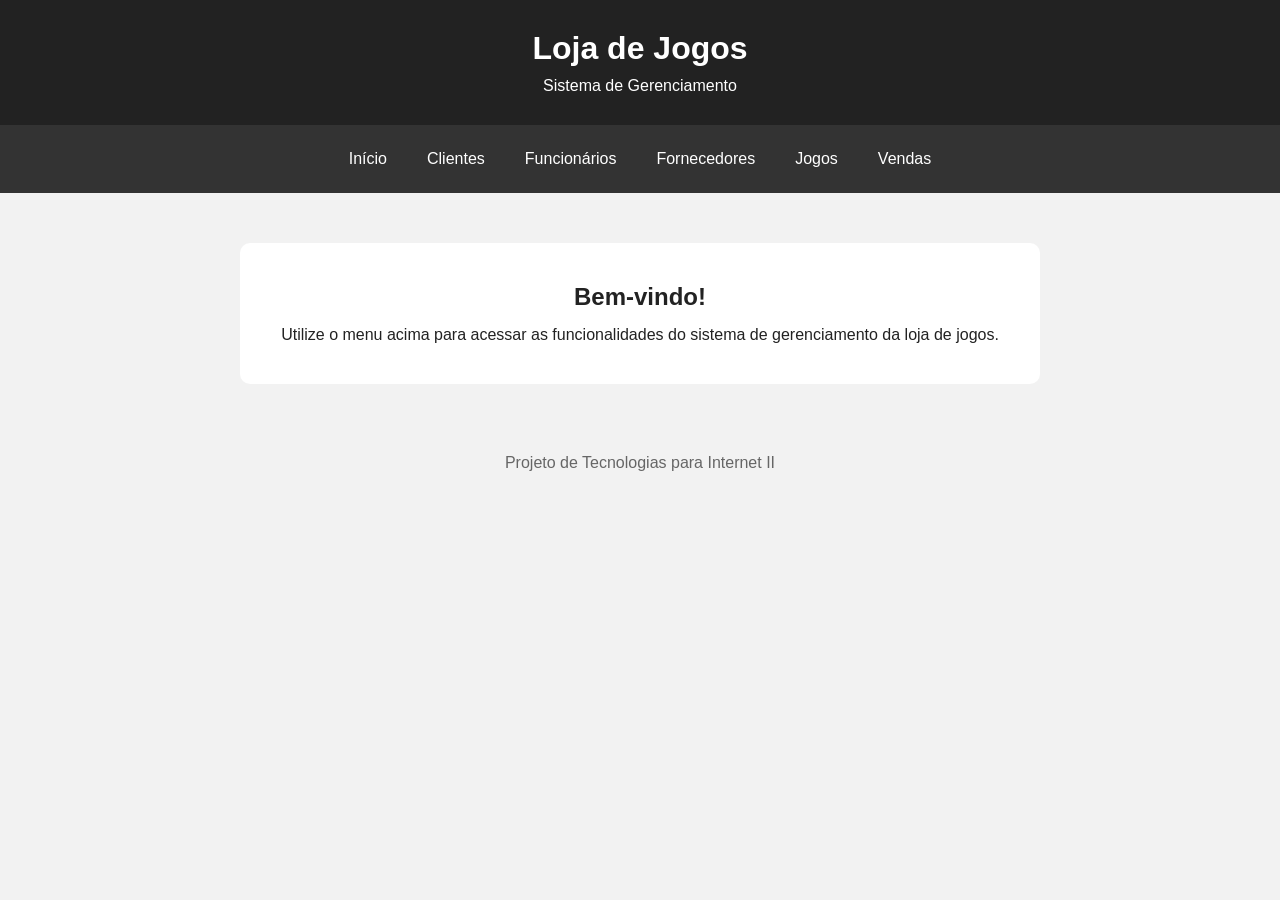
<file: index.html>
<!DOCTYPE html>
<html lang="pt-BR">
<head>
    <meta charset="UTF-8">
    <meta name="viewport" content="width=device-width, initial-scale=1.0">
    <title>Loja de Jogos</title>

    <link rel="stylesheet" href="css/style.css">
</head>

<body>

    <header>
        <h1>Loja de Jogos</h1>
        <p>Sistema de Gerenciamento</p>
    </header>

    <nav menutpi2>
        <a href="index.html">Início</a>
        <a href="clientes.html">Clientes</a>
        <a href="funcionarios.html">Funcionários</a>
        <a href="fornecedores.html">Fornecedores</a>
        <a href="jogos.html">Jogos</a>
        <a href="vendas.html">Vendas</a>
    </nav>

    <main>
        <h2>Bem-vindo!</h2>

        <p>
            Utilize o menu acima para acessar as funcionalidades
            do sistema de gerenciamento da loja de jogos.
        </p>
    </main>

    <footer>
        <p>Projeto de Tecnologias para Internet II</p>
    </footer>

</body>
</html>
</file>
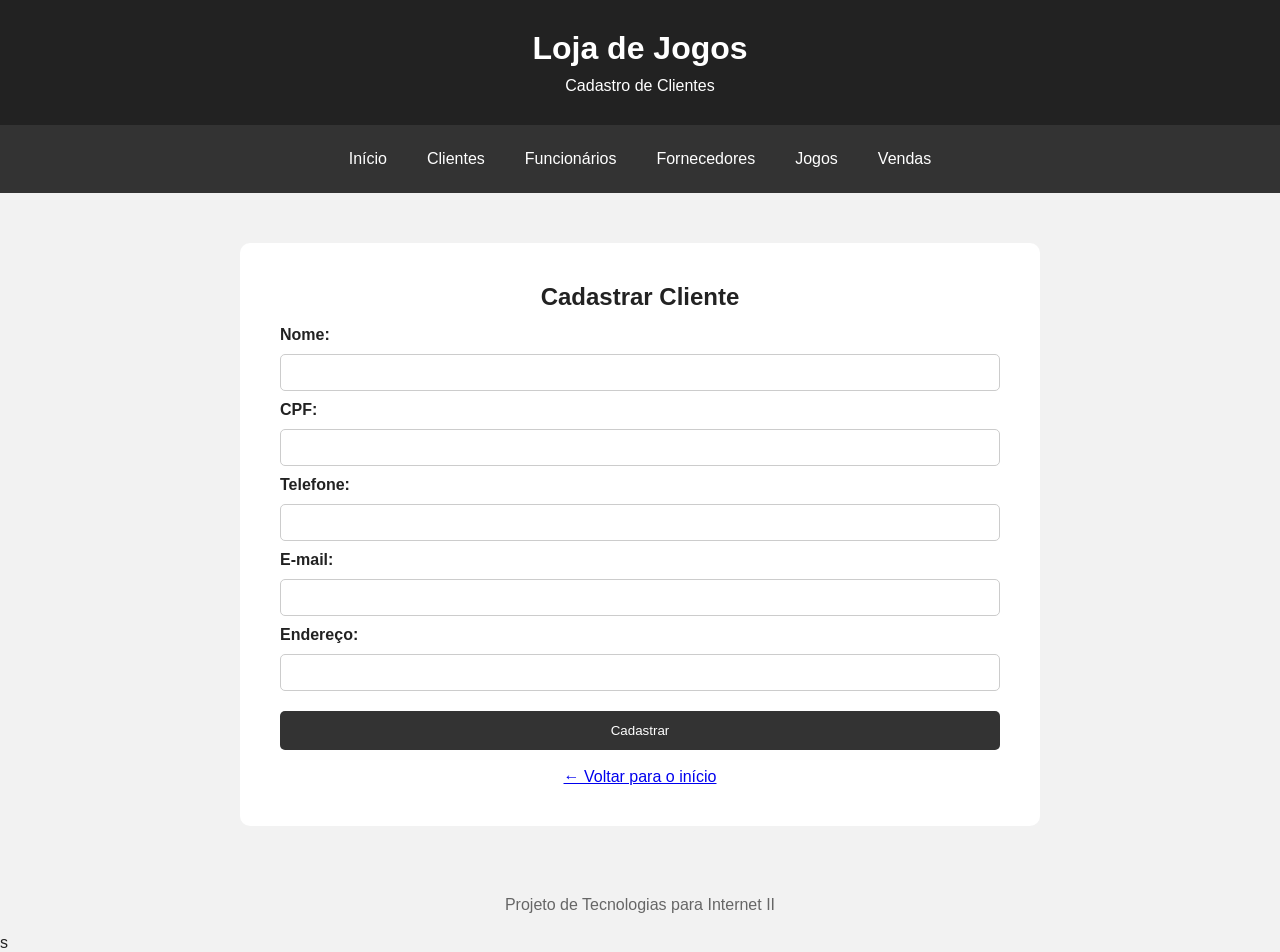
<file: clientes.html>
<!DOCTYPE html>
<html lang="pt-BR">

<head>
    <meta charset="UTF-8">
    <meta name="viewport" content="width=device-width, initial-scale=1.0">
    <title>Clientes - Loja de Jogos</title>

    <link rel="stylesheet" href="css/style.css">
</head>

<body>

    <header>
        <h1>Loja de Jogos</h1>
        <p>Cadastro de Clientes</p>
    </header>

    <nav menutpi2>
        <a href="index.html">Início</a>
        <a href="clientes.html">Clientes</a>
        <a href="funcionarios.html">Funcionários</a>
        <a href="fornecedores.html">Fornecedores</a>
        <a href="jogos.html">Jogos</a>
        <a href="vendas.html">Vendas</a>
    </nav>

    <main>

        <h2>Cadastrar Cliente</h2>

        <form id="formCliente" method="post">

            <label for="nome">Nome:</label>
            <input type="text" id="nome" name="nome" required>

            <label for="cpf">CPF:</label>
            <input type="text" id="cpf" name="cpf" required>

            <label for="telefone">Telefone:</label>
            <input type="text" id="telefone" name="telefone" required>

            <label for="email">E-mail:</label>
            <input type="email" id="email" name="email" required>

            <label for="endereco">Endereço:</label>
            <input type="text" id="endereco" name="endereco" required>

            <button type="submit">Cadastrar</button>

        </form>

        <br>

        <a href="index.html">← Voltar para o início</a>

    </main>

    <footer>
        <p>Projeto de Tecnologias para Internet II</p>
    </footer>s

    <script src="js/script.js"></script>

</body>

</html>
</file>
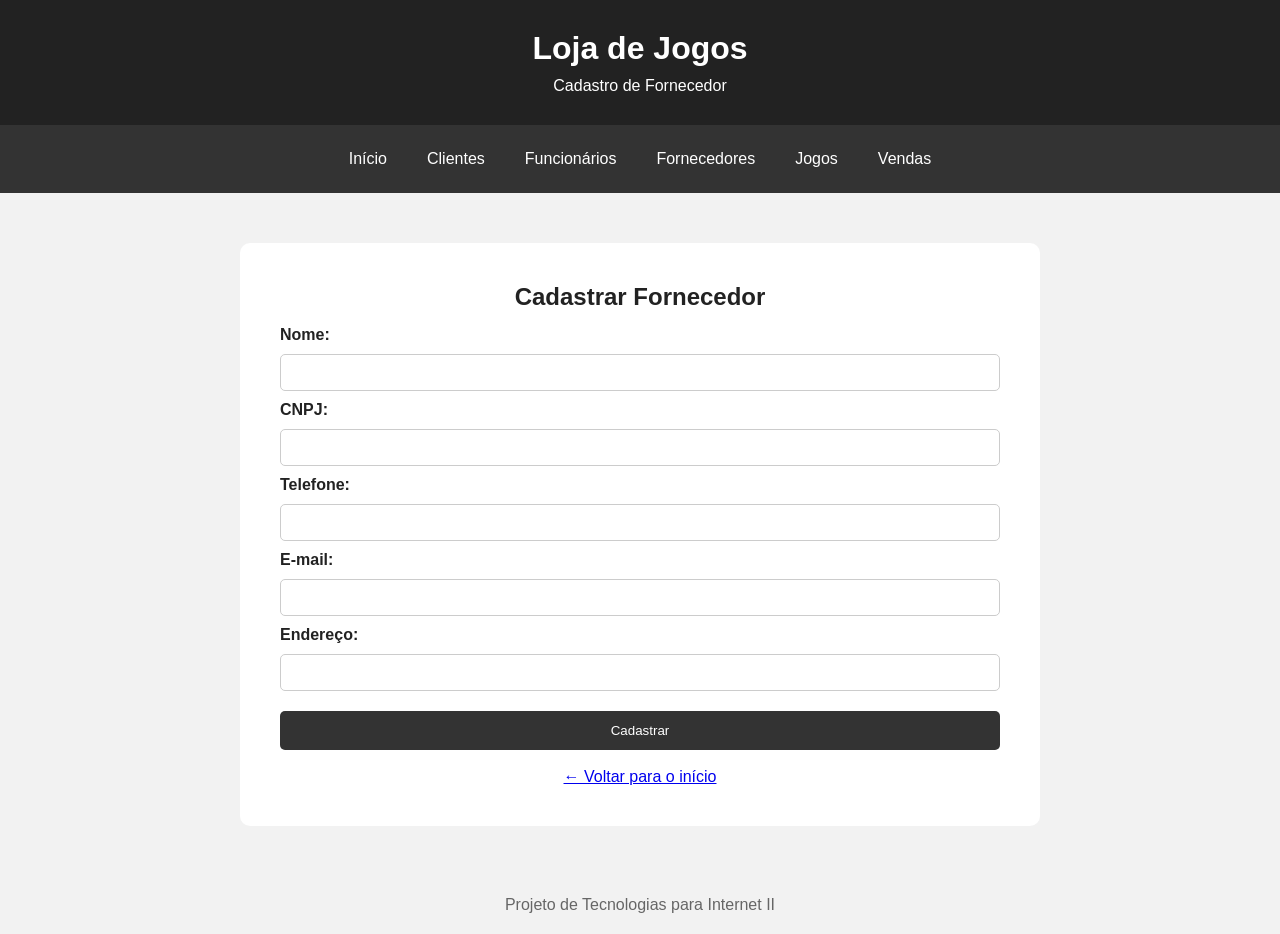
<file: fornecedores.html>
<!DOCTYPE html>
<html lang="pt-BR">

<head>
    <meta charset="UTF-8">
    <meta name="viewport" content="width=device-width, initial-scale=1.0">
    <title>Fornecedores - Loja de Jogos</title>

    <link rel="stylesheet" href="css/style.css">
</head>

<body>

    <header>
        <h1>Loja de Jogos</h1>
        <p>Cadastro de Fornecedor</p>
    </header>

    <nav menutpi2>
        <a href="index.html">Início</a>
        <a href="clientes.html">Clientes</a>
        <a href="funcionarios.html">Funcionários</a>
        <a href="fornecedores.html">Fornecedores</a>
        <a href="jogos.html">Jogos</a>
        <a href="vendas.html">Vendas</a>
    </nav>

    <main>

        <h2>Cadastrar Fornecedor</h2>

        <form id="formFornecedor" method="post">

            <label for="nome">Nome:</label>
            <input type="text" id="nome" name="nome" required>

            <label for="cnpj">CNPJ:</label>
            <input type="text" id="cnpj" name="cnpj" required>

            <label for="telefone">Telefone:</label>
            <input type="text" id="telefone" name="telefone" required>

            <label for="email">E-mail:</label>
            <input type="email" id="email" name="email" required>

            <label for="endereco">Endereço:</label>
            <input type="text" id="endereco" name="endereco" required>

            <button type="submit">Cadastrar</button>

        </form>

        <br>

        <a href="index.html">← Voltar para o início</a>

    </main>

    <footer>
        <p>Projeto de Tecnologias para Internet II</p>
    </footer>

    <script src="js/script.js"></script>

</body>

</html>
</file>
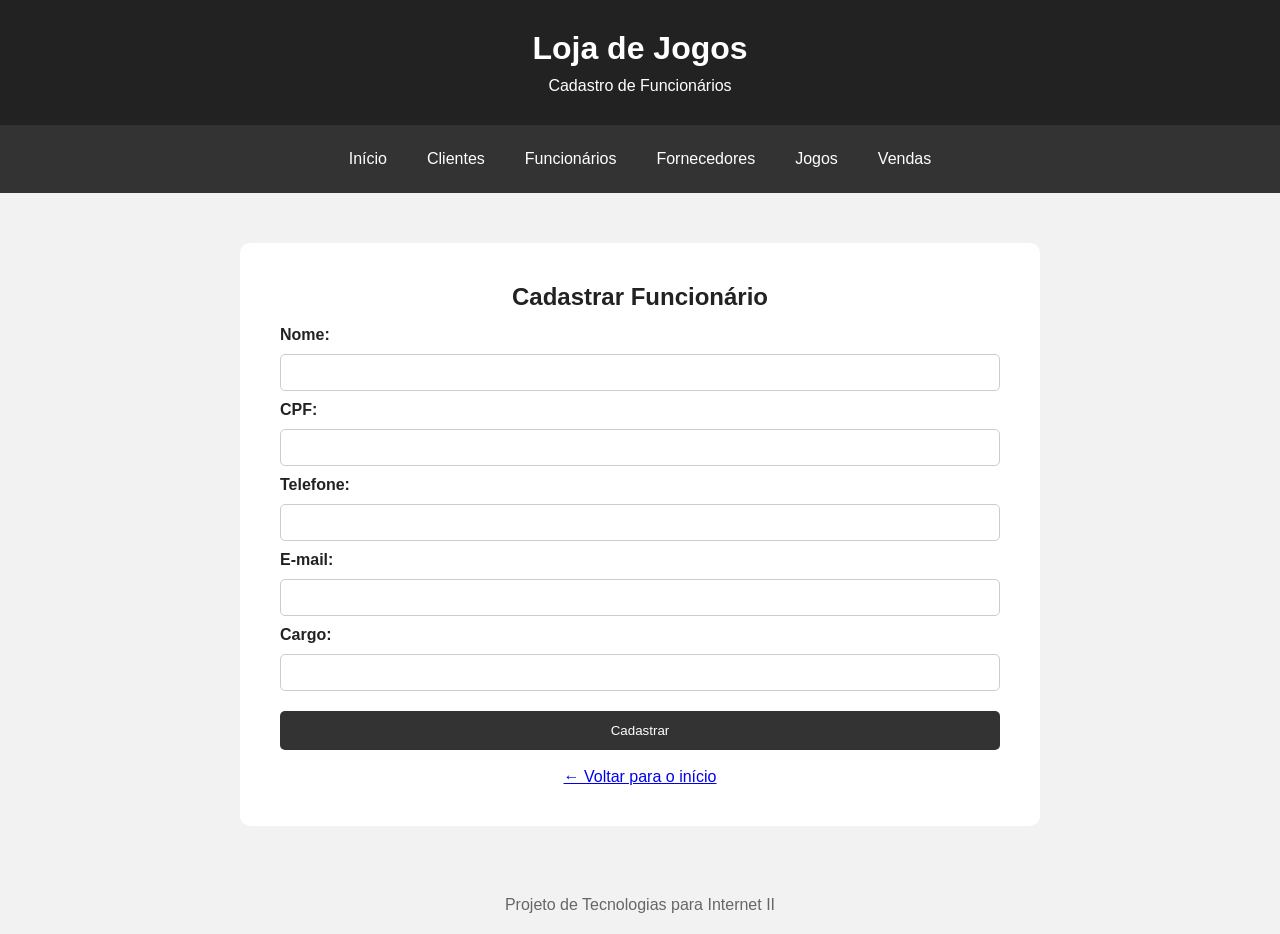
<file: funcionarios.html>
<!DOCTYPE html>
<html lang="pt-BR">

<head>
    <meta charset="UTF-8">
    <meta name="viewport" content="width=device-width, initial-scale=1.0">
    <title>Funcionários - Loja de Jogos</title>

    <link rel="stylesheet" href="css/style.css">
</head>

<body>

    <header>
        <h1>Loja de Jogos</h1>
        <p>Cadastro de Funcionários</p>
    </header>

    <nav menutpi2>
        <a href="index.html">Início</a>
        <a href="clientes.html">Clientes</a>
        <a href="funcionarios.html">Funcionários</a>
        <a href="fornecedores.html">Fornecedores</a>
        <a href="jogos.html">Jogos</a>
        <a href="vendas.html">Vendas</a>
    </nav>

    <main>

        <h2>Cadastrar Funcionário</h2>

        <form id="formFuncionario" method="post">

            <label for="nome">Nome:</label>
            <input type="text" id="nome" name="nome" required>

            <label for="cpf">CPF:</label>
            <input type="text" id="cpf" name="cpf" required>

            <label for="telefone">Telefone:</label>
            <input type="text" id="telefone" name="telefone" required>

            <label for="email">E-mail:</label>
            <input type="email" id="email" name="email" required>

            <label for="cargo">Cargo:</label>
            <input type="text" id="cargo" name="cargo" required>

            <button type="submit">Cadastrar</button>

        </form>

        <br>

        <a href="index.html">← Voltar para o início</a>

    </main>

    <footer>
        <p>Projeto de Tecnologias para Internet II</p>
    </footer>

    <script src="js/script.js"></script>

</body>

</html>
</file>
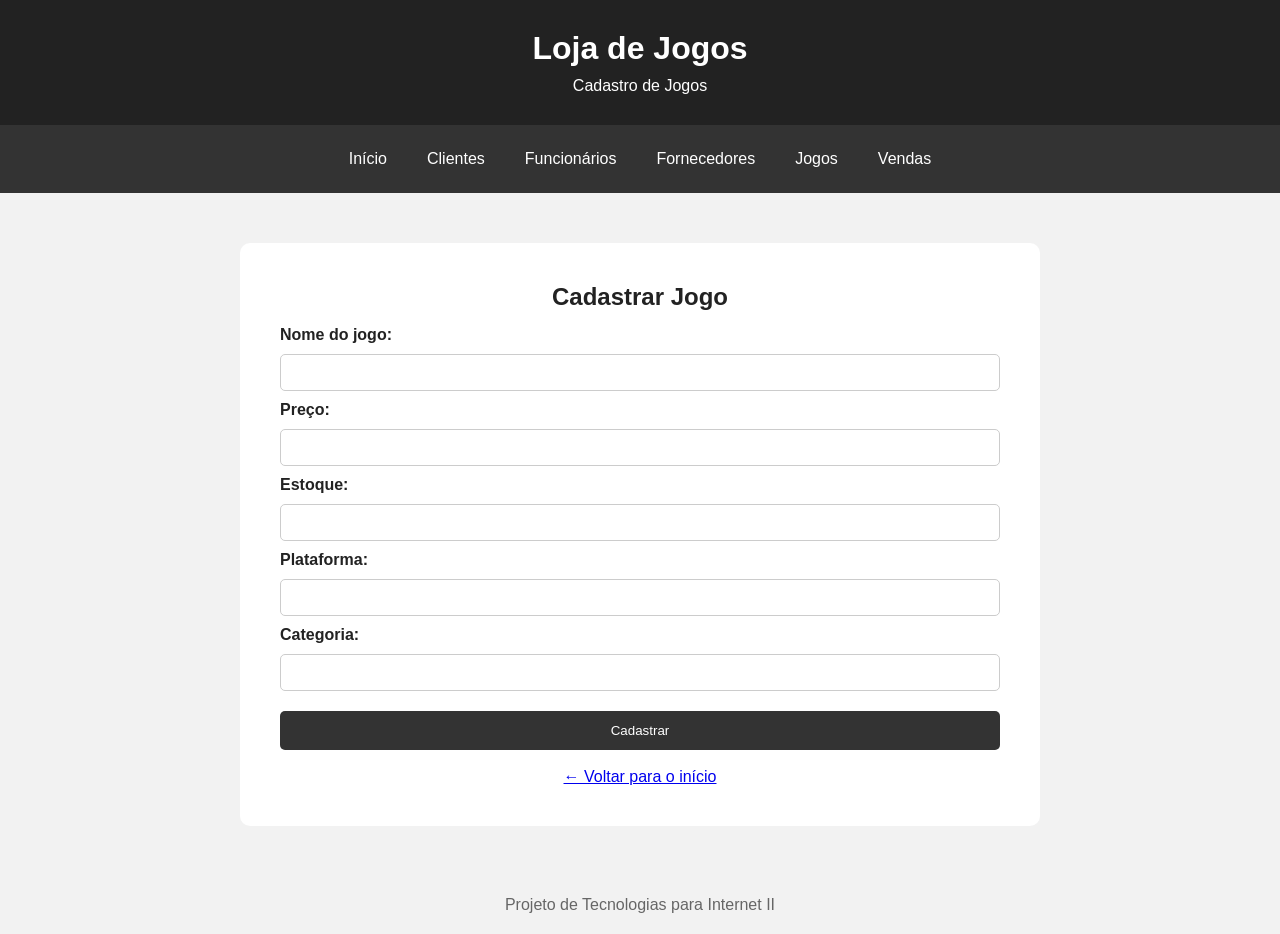
<file: jogos.html>
<!DOCTYPE html>
<html lang="pt-BR">

<head>
    <meta charset="UTF-8">
    <meta name="viewport" content="width=device-width, initial-scale=1.0">
    <title>Jogos - Loja de Jogos</title>

    <link rel="stylesheet" href="css/style.css">
</head>

<body>

    <header>
        <h1>Loja de Jogos</h1>
        <p>Cadastro de Jogos</p>
    </header>

    <nav menutpi2>
        <a href="index.html">Início</a>
        <a href="clientes.html">Clientes</a>
        <a href="funcionarios.html">Funcionários</a>
        <a href="fornecedores.html">Fornecedores</a>
        <a href="jogos.html">Jogos</a>
        <a href="vendas.html">Vendas</a>
    </nav>

    <main>

        <h2>Cadastrar Jogo</h2>

        <form id="formJogo" method="post">

            <label for="nome">Nome do jogo:</label>
            <input type="text" id="nome" name="nome" required>

            <label for="preco">Preço:</label>
            <input type="number" id="preco" name="preco" step="0.01" min="0" required>

            <label for="estoque">Estoque:</label>
            <input type="number" id="estoque" name="estoque" min="0" required>

            <label for="plataforma">Plataforma:</label>
            <input type="text" id="plataforma" name="plataforma" required>

            <label for="categoria">Categoria:</label>
            <input type="text" id="categoria" name="categoria" required>

            <button type="submit">Cadastrar</button>

        </form>

        <br>

        <a href="index.html">← Voltar para o início</a>

    </main>

    <footer>
        <p>Projeto de Tecnologias para Internet II</p>
    </footer>

    <script src="js/script.js"></script>

</body>

</html>
</file>
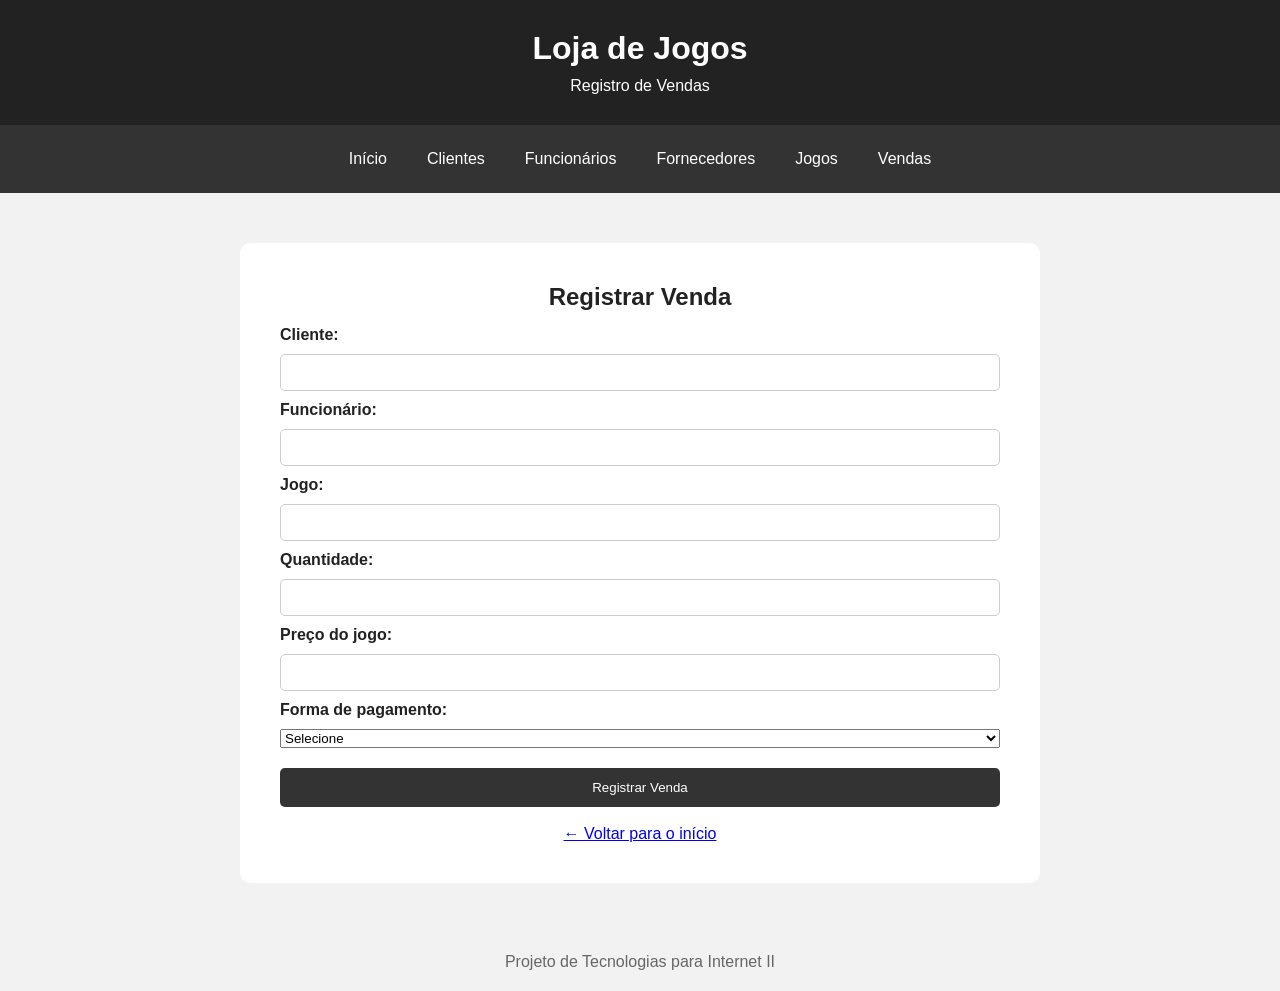
<file: vendas.html>
<!DOCTYPE html>
<html lang="pt-BR">

<head>
    <meta charset="UTF-8">
    <meta name="viewport" content="width=device-width, initial-scale=1.0">
    <title>Vendas - Loja de Jogos</title>

    <link rel="stylesheet" href="css/style.css">
</head>

<body>

    <header>
        <h1>Loja de Jogos</h1>
        <p>Registro de Vendas</p>
    </header>

    <nav menutpi2>
        <a href="index.html">Início</a>
        <a href="clientes.html">Clientes</a>
        <a href="funcionarios.html">Funcionários</a>
        <a href="fornecedores.html">Fornecedores</a>
        <a href="jogos.html">Jogos</a>
        <a href="vendas.html">Vendas</a>
    </nav>

    <main>

        <h2>Registrar Venda</h2>

        <form id="formVenda" method="post">

     <label for="cliente">Cliente:</label>
     <input type="text" id="cliente" name="cliente" required>

        <label for="funcionario">Funcionário:</label>
        <input type="text" id="funcionario" name="funcionario" required>

        <label for="jogo">Jogo:</label>
        <input type="text" id="jogo" name="jogo" required>

     <label for="quantidade">Quantidade:</label>
     <input type="number" id="quantidade" name="quantidade" min="1" required>

      <label for="preco">Preço do jogo:</label>
     <input type="number" id="preco" name="preco" step="0.01" min="0" required>

       <label for="pagamento">Forma de pagamento:</label>
      <select id="pagamento" name="pagamento" required>
        <option value="">Selecione</option>
        <option value="pix">Pix</option>
        <option value="cartao">Cartão</option>
        <option value="dinheiro">Dinheiro</option>
     </select>

     <button type="submit">Registrar Venda</button>

     </form>

        <br>

        <a href="index.html">← Voltar para o início</a>

    </main>

    <footer>
        <p>Projeto de Tecnologias para Internet II</p>
    </footer>

    <script src="js/script.js"></script>

</body>

</html>
</file>
<file: css/style.css>
* {
    margin: 0;
    padding: 0;
    box-sizing: border-box;
}

body {
    font-family: Arial, sans-serif;
    background-color: #f2f2f2;
    color: #222;
}

header {
    background-color: #222;
    color: white;
    text-align: center;
    padding: 30px;
}

header h1 {
    margin-bottom: 10px;
}

nav {
    background-color: #333;
    display: flex;
    justify-content: center;
    gap: 10px;
    padding: 15px;
}

nav a {
    color: white;
    text-decoration: none;
    padding: 10px 15px;
    border-radius: 5px;
}

nav a:hover {
    background-color: #555;
}

main {
    text-align: center;
    background-color: white;
    width: 80%;
    max-width: 800px;
    margin: 50px auto;
    padding: 40px;
    border-radius: 10px;
}

main h2 {
    margin-bottom: 15px;
}

footer {
    text-align: center;
    padding: 20px;
    color: #666;
}


/* Cliente */

form {
    display: flex;
    flex-direction: column;
    gap: 10px;
    text-align: left;
}

form label {
    font-weight: bold;
}

form input {
    padding: 10px;
    border: 1px solid #ccc;
    border-radius: 5px;
}

form button {
    margin-top: 10px;
    padding: 12px;
    border: none;
    border-radius: 5px;
    background-color: #333;
    color: white;
    cursor: pointer;
}

form button:hover {
    background-color: #555;
}
</file>
